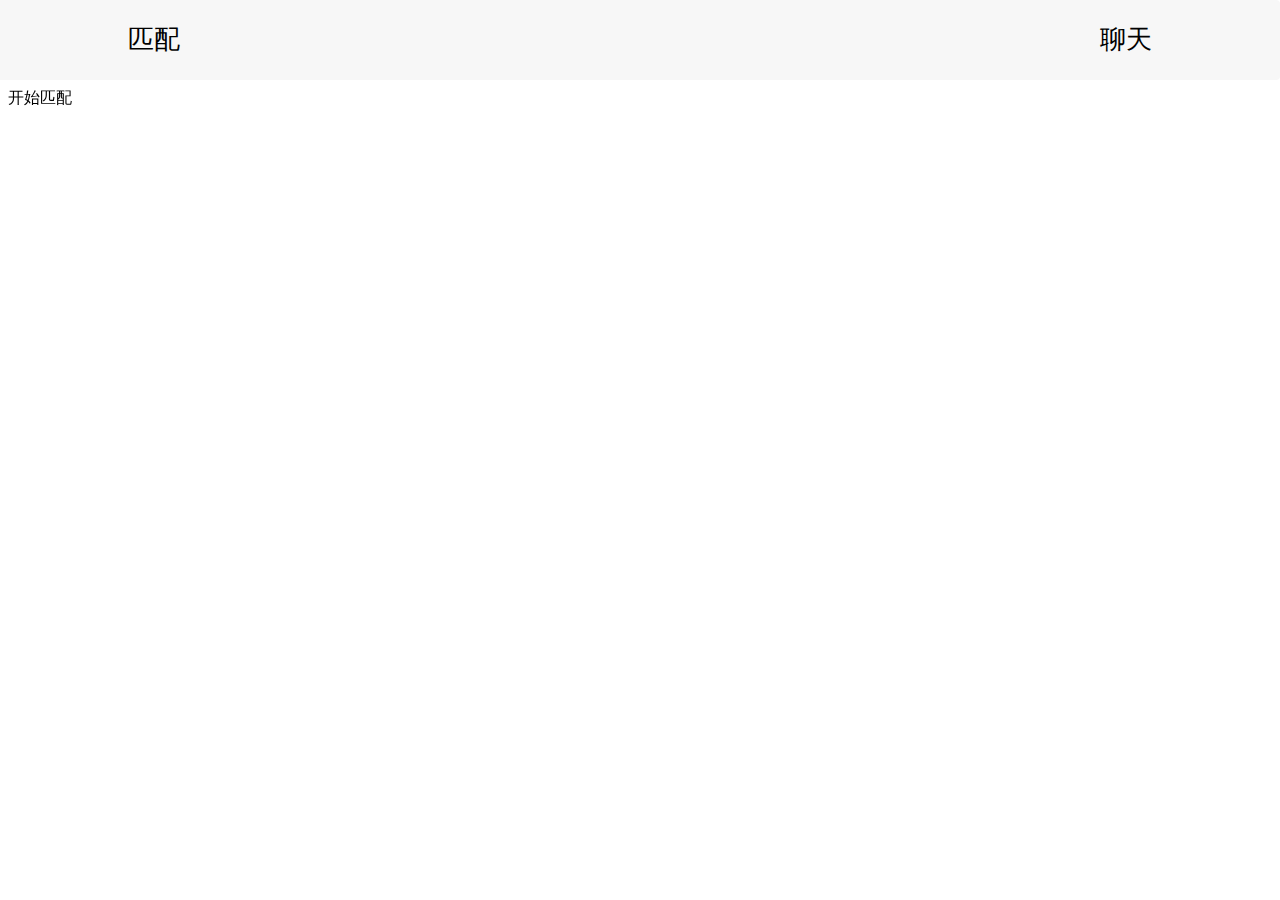
<file: front-end/index.html>
<!DOCTYPE html>
<html lang="en">

<head>
    <meta charset="UTF-8">
    <meta http-equiv="X-UA-Compatible" content="IE=edge">
    <meta name="viewport" content="width=device-width, initial-scale=1.0">
    <title>Document</title>
    <link rel="stylesheet" href="./css/index.css">
    <script src="./js/jquery-2.1.0.js"></script>
</head>

<body>
    <div class="head">
        <div class="con">
            <div onclick="goMate()">匹配</div>
            <div onclick="goChat()">聊天</div>
           
        </div>
    </div>


    <iframe id="frame" height="100%" width="100%" src="./start.html" border="0" frameborder="0"
        scrolling="auto"></iframe>
    <script>
        function goChat() {
            document.getElementById("frame").src = "./chat.html"
        }

        function goMate() {
            document.getElementById("frame").src = "./start.html"
        }

        function gotrends() {
            document.getElementById("frame").src = "./trends.html"
        }
    </script>
</body>

</html>
</file>
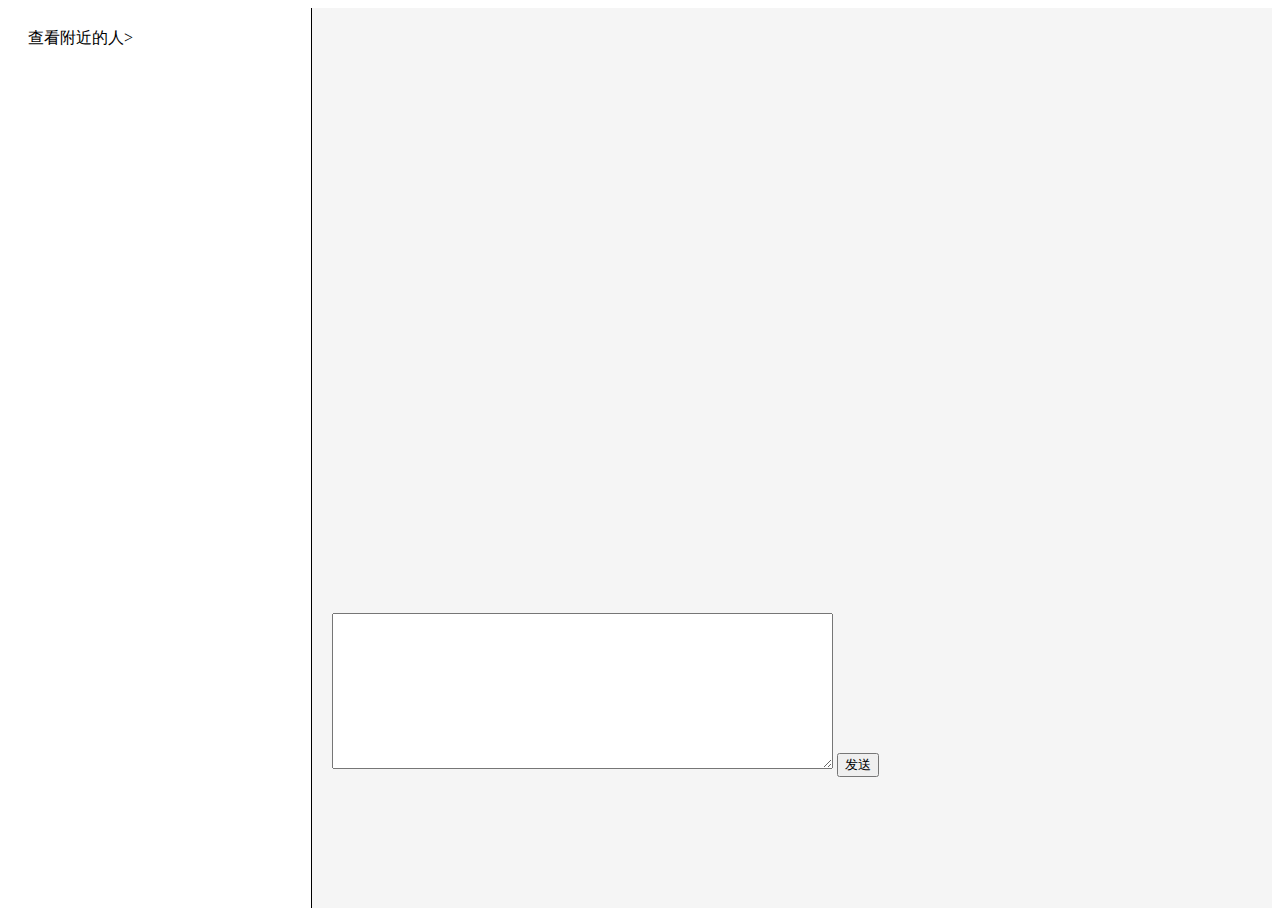
<file: front-end/chat.html>
<!DOCTYPE html>
<html lang="en">

<head>
    <meta charset="UTF-8">
    <meta http-equiv="X-UA-Compatible" content="IE=edge">
    <meta name="viewport" content="width=device-width, initial-scale=1.0">
    <title>Document</title>
    <link rel="stylesheet" href="./css/chat.css">
    <script src="./js/jquery-2.1.0.js"></script>
    <style>
        .mine {
            text-align: right;
        }

        .noMine {
            text-align: left;
        }

        .record {
            max-height: 68%;
            height: 68%;
            overflow: scroll;
        }

        .chat_input {}
    </style>
</head>

<body>
    <div class="chat">
        <div class="chat_left">
            <div>查看附近的人></div>
            <div class="contract">

            </div>
        </div>
        <div class="chat_right">
            <div class="record">

            </div>
            <div class="chat_input">
                <textarea name="" id="sendMessage" cols="60" rows="10" maxlength="100"></textarea>
                <button id="sendBtn">发送</button>
            </div>
        </div>
    </div>
    <script>
        var knowChat = "";
        var uId = "";
        var webSocket = null;
        $('#sendBtn').click(function () {
                var msg = $('#sendMessage').val();
                webSocket.send(msg);
                $('#sendMessage').val('');
            });
        function getCookie(cname) {
            var name = cname + "=";
            var ca = document.cookie.split(';');
            for (var i = 0; i < ca.length; i++) {
                var c = ca[i].trim();
                if (c.indexOf(name) == 0) return c.substring(name.length, c.length);
            }
            return "";
        }

        function getRecord(revicer) {
            var url = `ws://localhost:8080/chat/${uId}/${revicer}`;
            //进入聊天室
            webSocket = new WebSocket(url);
            webSocket.onopen = function () {
                console.log('webSocket连接创建。。。');
            }
            webSocket.onclose = function () {
                console.log("close")
            }
            webSocket.onmessage = function (event) {
                console.log(event.data)
                const obj = JSON.parse(event.data);
                if (obj.closeMsg == "close") {
                    window.location.href = "./mate.html"
                }
                if (obj.sender != uId) {
                    console.log("----------")
                    $(".record").append(`<div class="noMine">${obj.message}</div>`)
                } else {
                    console.log("------++++++++++----")
                    $(".record").append(`<div class="mine">${obj.message}</div>`)
                }
            }
            webSocket.onerror = function (event) {
                console.log('webSocket连接异常。。。');
            }
            
            $.ajax({
                url: "http://localhost:8080/record",
                dataType: "json",
                data: {
                    "sender": uId,
                    "revicer": revicer
                },
                type: "POST",
                success: function (response) {
                    $(".record").html("")
                    response.data.forEach(element => {
                        if (element.send == uId) {
                            $(".record").append(`
                            <div class="mine">${element.message}</div>
                        `)
                        } else {
                            $(".record").append(`
                            <div class="noMine">${element.message}</div>
                        `)
                        }

                    });
                    console.log(response)
                },
                error: function (res) {
                    alert("系统错误")
                    console.log(res);
                }
            })

        }
        $(function () {
            $.ajaxSetup({
                async: false
            });
            uId = getCookie("u_id");
            $.ajax({
                url: `http://localhost:8080/knowChat?uId=${uId}`,
                dataType: "json",
                type: "GET",
                success: function (response) {
                    knowChat = response;
                    response.data.forEach(element => {
                        $(".contract").append(`
                   <div class="chat_item" onclick="getRecord(${element.uId})">
                    <div>
                        <img src="${element.img_url}" alt="">
                    </div>
                    <div>
                        <div>${element.name}</div>
                        <div>${element.records.message}</div>
                    </div>
                </div>
                   `)
                    });

                },
                error: function (res) {
                    alert("系统错误")
                    console.log(res);
                }
            })
        })
    </script>
</body>

</html>
</file>
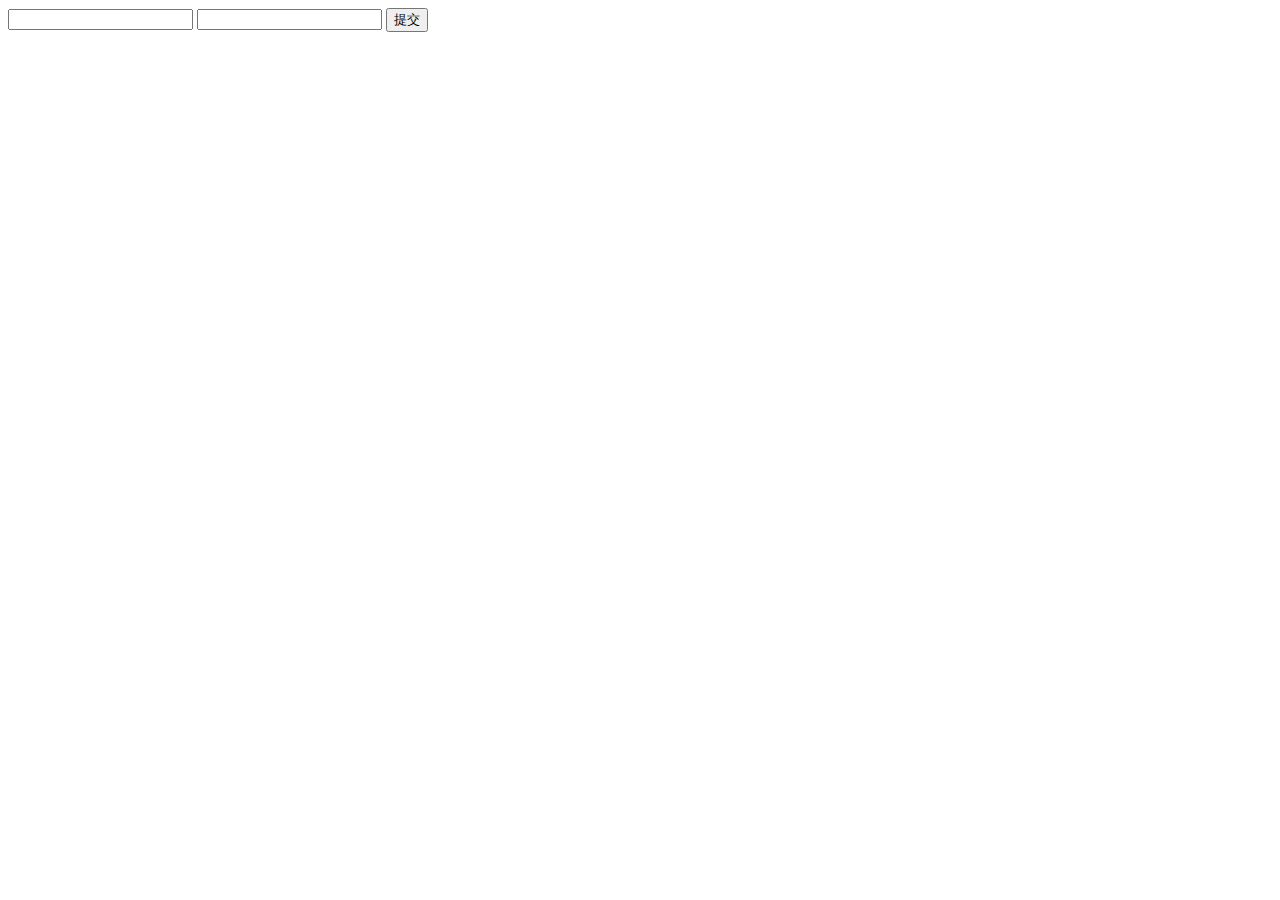
<file: front-end/login.html>
<!DOCTYPE html>
<html lang="en">

<head>
    <meta charset="UTF-8">
    <meta http-equiv="X-UA-Compatible" content="IE=edge">
    <meta name="viewport" content="width=device-width, initial-scale=1.0">
    <title>Document</title>
    <script src="./js/jquery-2.1.0.js"></script>
</head>

<body>

    <input type="text" name="name" id="name">
    <input type="text" name="password" id="password">
    <input type="submit" value="提交" onclick="login()">
    <script>
        function login() {
            $.ajax({
                url: "http://localhost:8080/login",
                dataType: "json",
                type: "POST",
                data: {
                    name: $("#name").val(),
                    password: $("#password").val()
                },
                success: function (response) {

                    if (response.code == "200") {

                        var Days = 30;
                        var exp = new Date();
                        exp.setTime(exp.getTime() + Days * 24 * 60 * 60 * 1000);
                        document.cookie = "u_id" + "=" + escape(response.data.u_id) + ";expires=" + exp
                            .toGMTString();
                            window.location.href = "index.html"

                    } else {
                        alert("无此用户")
                    }
                },
                error: function (res) {
                    alert("系统错误")
                    console.log(res);
                }
            })
        }
    </script>
</body>

</html>
</file>
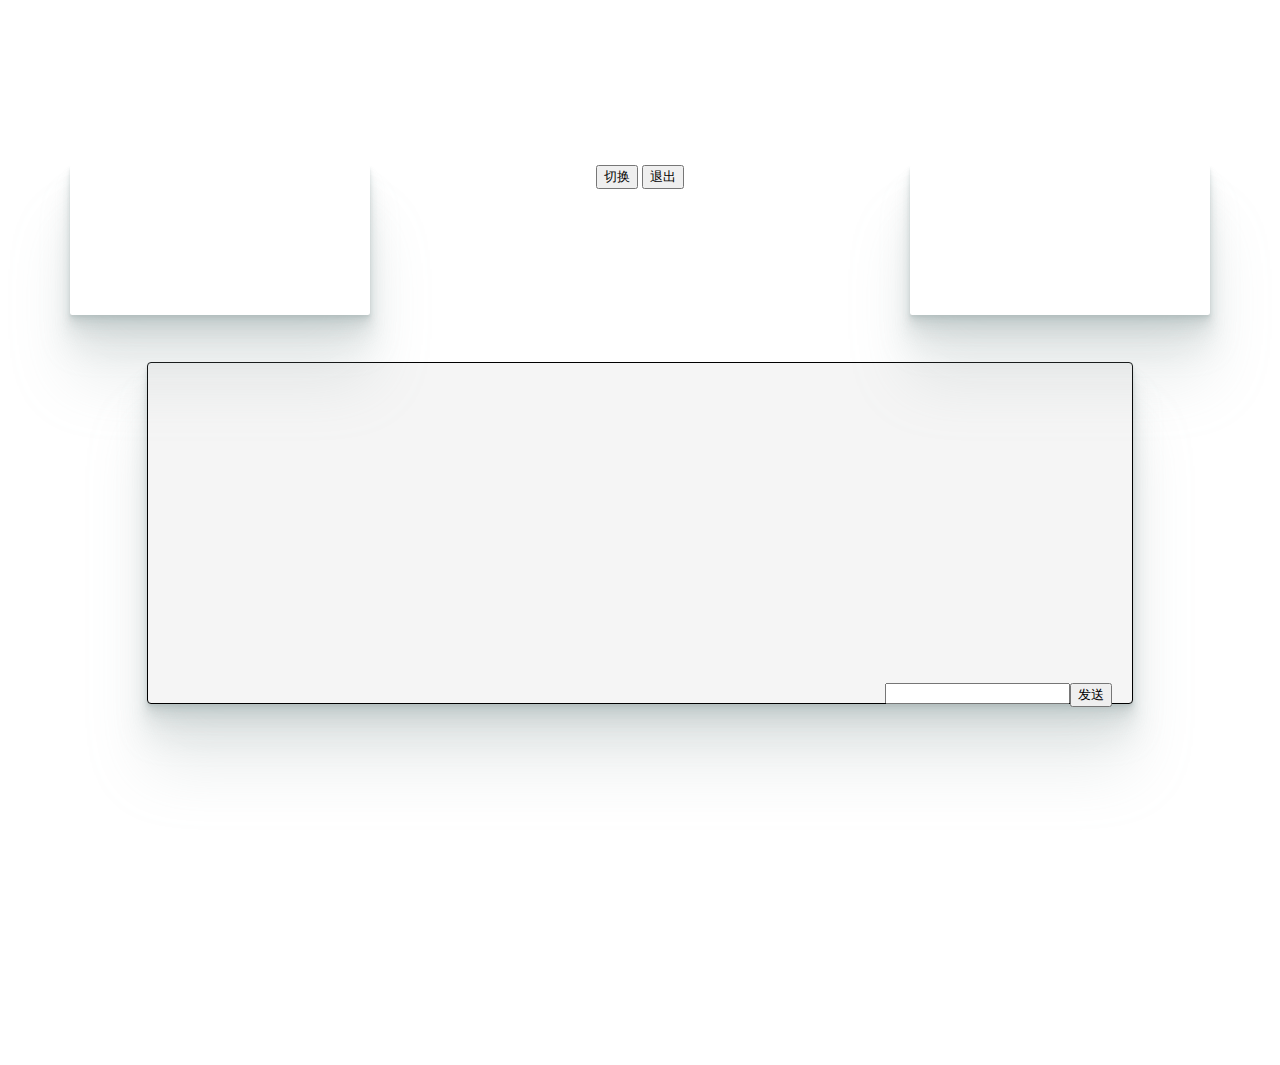
<file: front-end/mate.html>
<!DOCTYPE html>
<html>

<head>
    <script type='text/javascript' src='https://cdn.scaledrone.com/scaledrone.min.js'></script>
    <meta charset="utf-8">
    <meta name="viewport" content="width=device-width">
    <script src="./js/jquery-2.1.0.js"></script>
    <style>
        body {
            height: 100vh;
            margin: 0;
            padding: 0 50px;
        }

        video {
            max-width: calc(40% - 100px);
            margin: 0 20px;
            box-sizing: border-box;
            border-radius: 2px;
            padding: 0;
            box-shadow: rgba(156, 172, 172, 0.2) 0px 2px 2px, rgba(156, 172, 172, 0.2) 0px 4px 4px, rgba(156, 172, 172, 0.2) 0px 8px 8px, rgba(156, 172, 172, 0.2) 0px 16px 16px, rgba(156, 172, 172, 0.2) 0px 32px 32px, rgba(156, 172, 172, 0.2) 0px 64px 64px;
        }

        .copy {
            position: fixed;
            top: 10px;
            left: 50%;
            transform: translateX(-50%);
            font-size: 16px;
            color: rgba(0, 0, 0, 0.5);
        }

        .con {
            width: 80%;
            margin: 0 auto;
            height: 300px;
            border-radius: 4px;
            border: 1px solid black;
            margin-top: 4%;
            background: #f5f5f5;
            box-shadow: rgba(156, 172, 172, 0.2) 0px 2px 2px, rgba(156, 172, 172, 0.2) 0px 4px 4px, rgba(156, 172, 172, 0.2) 0px 8px 8px, rgba(156, 172, 172, 0.2) 0px 16px 16px, rgba(156, 172, 172, 0.2) 0px 32px 32px, rgba(156, 172, 172, 0.2) 0px 64px 64px;
            padding: 20px;
        }

        .chat_con {
            width: 100%;
            height: 100%;
        }
        .myMessage{
            text-align: right;
        }
        .oppsiteMessage{
            text-align: left;
        }
    </style>
</head>

<body>
    <div style="display: flex; justify-content: space-between; margin-top: 14%;">
        <video id="localVideo" autoplay muted></video>
        <div>
            <button onclick="goOther()">切换</button>
            <button onclick="goOut()">退出</button>
        </div>
        <video id="remoteVideo" autoplay></video>
    </div>

    <div class="con">
        <div class="chat_con">
        </div>
        <div style="display: flex; justify-content: flex-end; width: 100%;">

            <div>
                <input type="text" id="sendMessage">
            </div>
            <button id="sendBtn">发送</button>
        </div>
    </div>
    <script>
        window.rId = "";
        function goOut() {
            window.parent.location.href = "./start.html"
        }
        function goOther() {
            window.location.href = "./mate.html"
        }
        function getUUID() {

            $.ajax({
                url: "http://localhost:8080/room_id",
                dataType: "json",
                type: "POST",
                success: function (response) {
                    if (response.code == "200") {
                        window.rId = response.data;
                        console.log("----genbg")
                        console.log(window.rId)
                        console.log("----genbg")
                    } else {
                        alert("系统错误")
                    }
                },
                error: function (res) {
                    alert("系统错误")
                    console.log(res);
                }
            })


        }

        function getCookie(cname) {
            var name = cname + "=";
            var ca = document.cookie.split(';');
            for (var i = 0; i < ca.length; i++) {
                var c = ca[i].trim();
                if (c.indexOf(name) == 0) return c.substring(name.length, c.length);
            }
            return "";
        }
        $(function () {
            $.ajaxSetup({
                async: false
            });
            var webSocket;
            getUUID();
            let u_id = getCookie("u_id");
            console.log(u_id)
            var url = `ws://localhost:8080/room/${ window.rId}/${u_id}`;
            //进入聊天室
            webSocket = new WebSocket(url);
            webSocket.onopen = function () {
                console.log('webSocket连接创建。。。');
            }
            webSocket.onclose = function () {
                console.log("close")
                
            }
            webSocket.onmessage = function (event) {
              
                const obj = JSON.parse(event.data);
                if(obj.closeMsg == "close"){
                    window.location.href = "./mate.html"
                }
                if(obj.closeMsg == "noUser"){
                    alert("未匹配到用户")
                }else if(obj.from != u_id){
                    console.log("----------")
                    $(".chat_con").append(`<div class="oppsiteMessage">${obj.message}</div>`)
                }else{
                    console.log("------++++++++++----")
                    $(".chat_con").append(`<div class="myMessage">${obj.message}</div>`)
                }
                
            }
            webSocket.onerror = function (event) {
                console.log('webSocket连接异常。。。');
            }
            $('#sendBtn').click(function () {
                var msg = $('#sendMessage').val();
                webSocket.send(msg);
                $('#sendMessage').val('');
            });
            $("body").append('<script type="text\/javascript" src="./js/script.js"><\/script>');
        });
    </script>
    
</body>

</html>
</file>
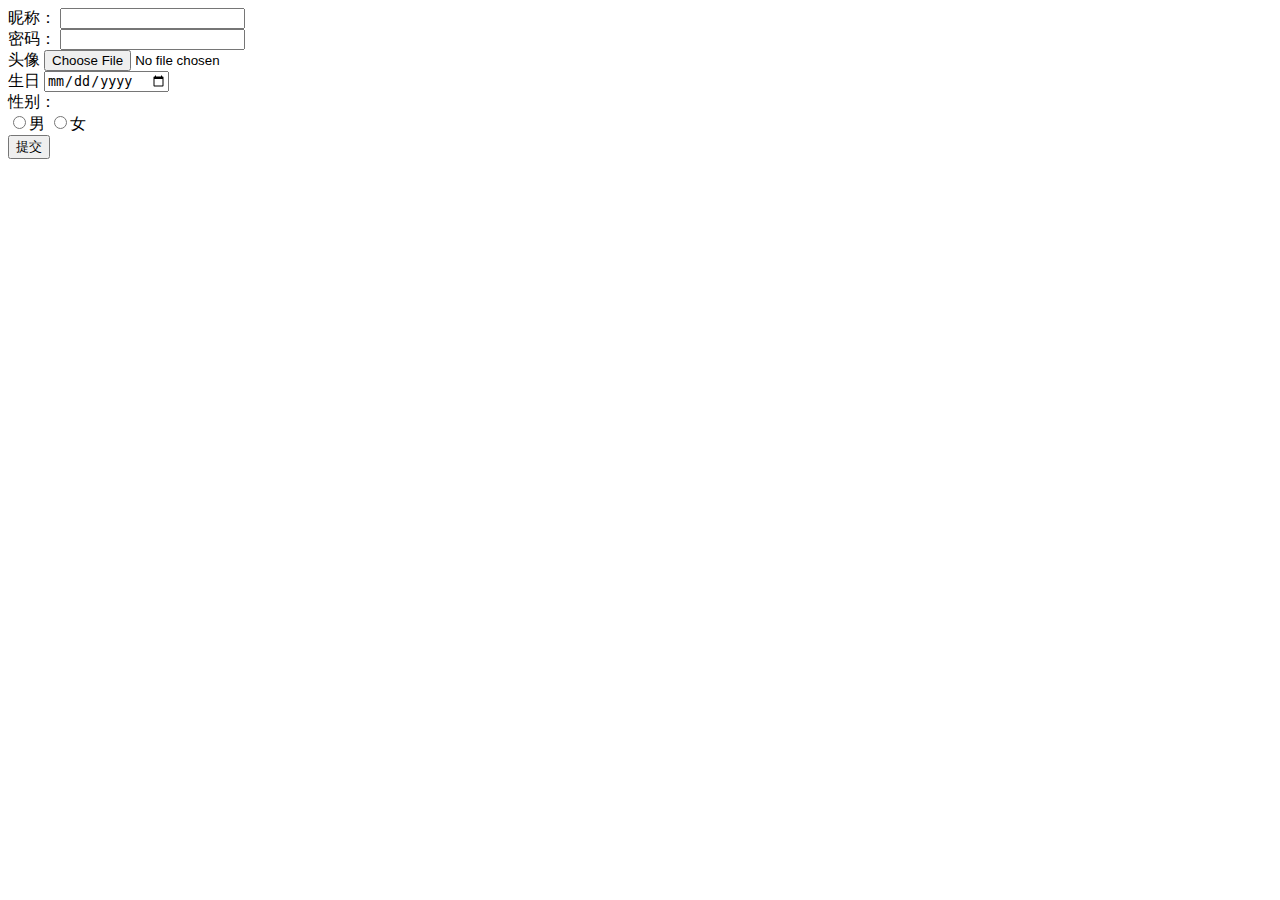
<file: front-end/register.html>
<!DOCTYPE html>
<html lang="en">

<head>
    <meta charset="UTF-8">
    <meta http-equiv="X-UA-Compatible" content="IE=edge">
    <meta name="viewport" content="width=device-width, initial-scale=1.0">
    <title>Document</title>
    <script src="./js/jquery-2.1.0.js"></script>
</head>

<body>
    <form id="register">
        昵称：
        <input type="text" name="name"><br>
        密码：
        <input type="text" name="password"><br>
        头像
        <input type="file" name="img"><br>
        生日
        <input type="date" name="birthday" id="birthday"><br>
        性别：<br>
        <input type="radio" name="sex" value="男">男
        <input type="radio" name="sex" value="女">女 <br>
        <button id="register_btn"> 提交</button>
    </form>

    <script>
        $("#register_btn").click(function send(e) {
            e.preventDefault();
            $.ajax({
            type: "POST",
            url: "http://localhost:8080/register",
            processData: false,
            contentType: false,
            data:  new FormData($("#register")[0]),
            dataType: "json",
            success: function (response) {
                if( response.code != 200){
                    alert("注册失败")
                }else{
                    window.location.href="/login.html"
                }
            },
            error: function (response) {

            }
        });
            
        })
       
    </script>
</body>

</html>
</file>
<file: front-end/css/index.css>
*{
    margin: 0;
    padding: 0;
}
body{
    background: #ffffff;
}
.head{
    border-radius: 0px 4px 4px 0px;
    background: #f7f7f7;
    height: 80px;
    display: flex;
    overflow: hidden;
}
.head>.con{
    display: flex;
    justify-content: space-between;
    width: 80%;
    margin: 0 auto;
    font-size: 26px;
    height: 100%;
    line-height: 80px;
}
#frame{
    position: fixed;
    top: 80px;
    width: 100%;
    height: 100%;
}
</file>
<file: front-end/css/chat.css>
.chat {
    display: flex;
    justify-content: space-between;
    height: 100vh;
}

.chat_left {
    width: 22%;
    border-right: 1px solid black;
    max-height: 100%;
    overflow: scroll;
    padding: 20px;
}

.chat_right {
    width: 77%;
    padding: 20px;
    background: #f5f5f5;
}

.chat_left>.contract {}

.chat_item {
    display: flex;
    height: 80px;

}

.chat_item>div:nth-child(1) {
    width: 30%;
}

.chat_item>div:nth-child(1)>img {
    height: 100%;
    width: 100%;
    border-radius: 4px;
}

.chat_item>div:nth-child(2) {
    width: 70%;
    padding: 10px;
}

.chat_item>div:nth-child(2)>div:nth-child(1) {
    font-size: 20px;
    font-weight: bold;
}

.chat_item>div:nth-child(2)>div {

    overflow: hidden;
    white-space: nowrap;
    text-overflow: ellipsis;
    
}
.chat_item{
    margin: 10px 0;
}
</file>
